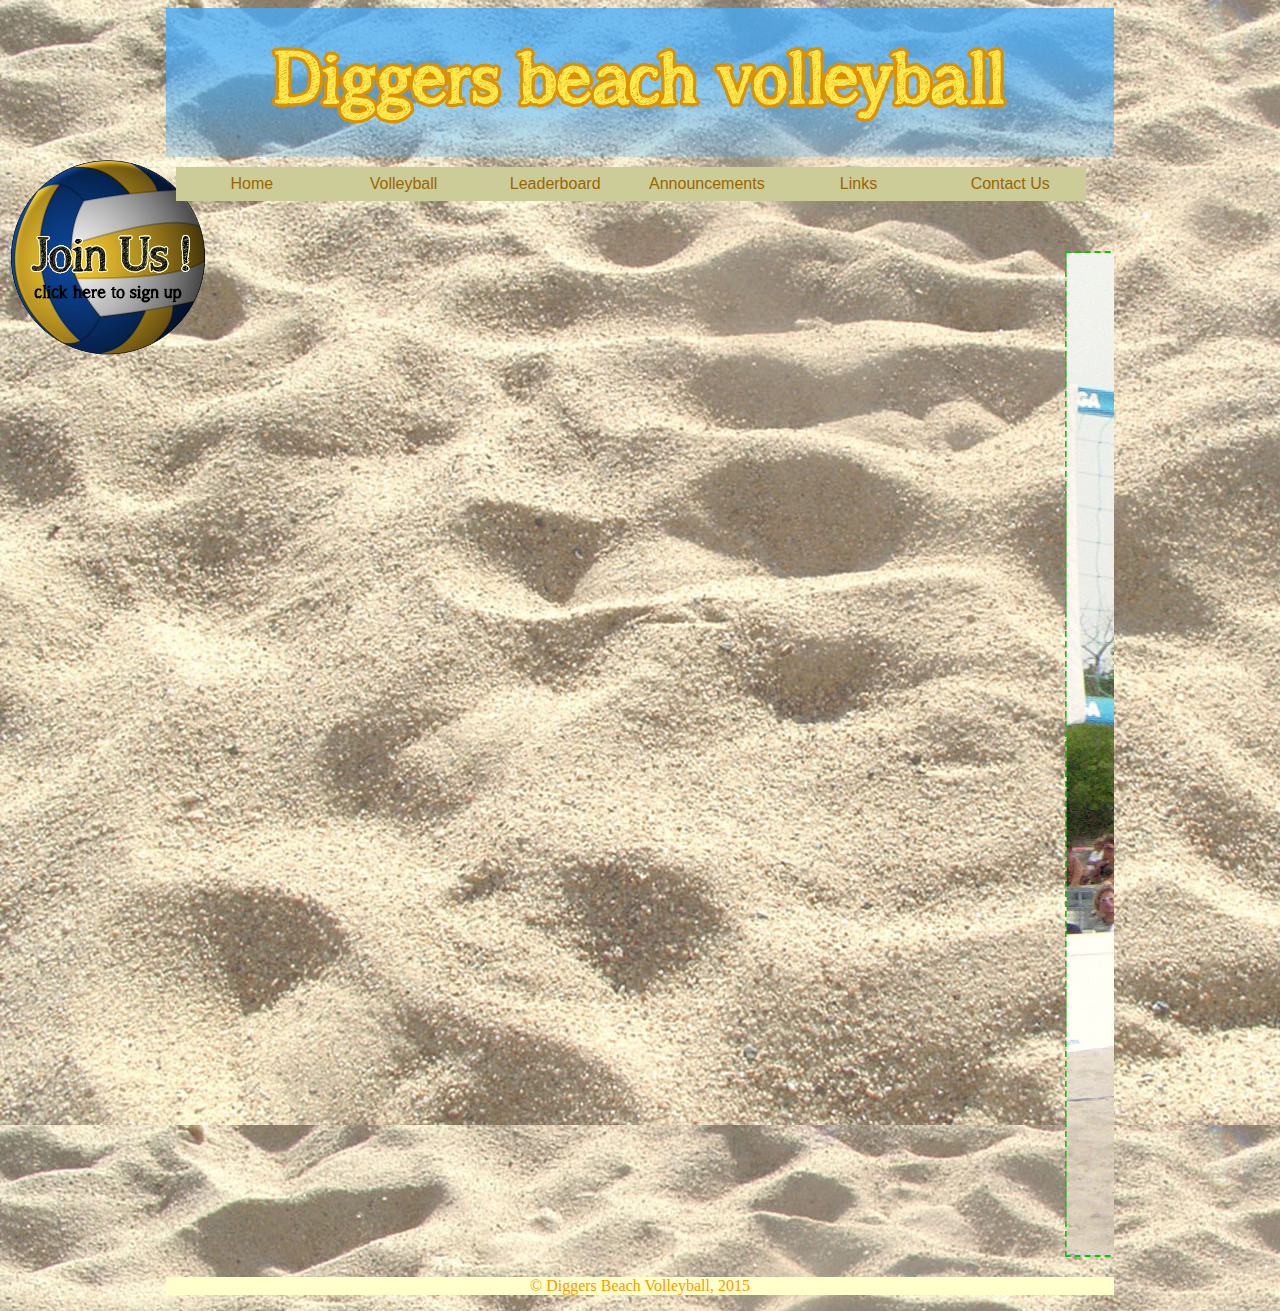
<file: index.html>
<!DOCTYPE html PUBLIC "-//W3C//DTD XHTML 1.0 Transitional//EN" "http://www.w3.org/TR/xhtml1/DTD/xhtml1-transitional.dtd">
<html xmlns="http://www.w3.org/1999/xhtml"><!-- InstanceBegin template="/Templates/template.dwt" codeOutsideHTMLIsLocked="false" -->
<head>
<meta http-equiv="Content-Type" content="text/html; charset=utf-8" />
<!-- InstanceBeginEditable name="EditRegion2" -->
<title>Home - Diggers Beach Volleyball</title>
<!-- InstanceEndEditable -->
<link href="SpryAssets/SpryMenuBarHorizontal.css" rel="stylesheet" type="text/css" />
<link href="css/globalstyle.css" rel="stylesheet" type="text/css" />
<script src="SpryAssets/SpryMenuBar.js" type="text/javascript"></script>
</head>
<body>
<div id="banner"><img src="images/banner1.png" alt="Diggers Beach Volleyball"/></div>
<div id="ball"><a href="signup.html"><img src="images/ball.png" alt="Join Us!"/></a></div>
<div id="content">
<ul id="MenuBar3" class="MenuBarHorizontal">
  <li><a href="index.html#">Home</a></li>
  <li><a href="volleyball.html#">Volleyball</a></li>
  <li><a href="leaderboard.html#">Leaderboard</a></li>
  <li><a href="announcements.html#">Announcements</a></li>
  <li><a href="links.html#">Links</a></li>
  <li><a href="contact.html#">Contact Us</a></li>
</ul>
<p>&nbsp;</p>
<!-- InstanceBeginEditable name="EditRegion1" -->
<marquee behavior="scroll">
<img src="images/spike.jpg"/>
<img src="images/girls_game-large.jpg" />
</marquee>
<!-- InstanceEndEditable -->
<p id="footer">&copy Diggers Beach Volleyball, 2015</p>
</div>
<script type="text/javascript">
var MenuBar3 = new Spry.Widget.MenuBar("MenuBar3", {imgDown:"../SpryAssets/SpryMenuBarDownHover.gif", imgRight:"../SpryAssets/SpryMenuBarRightHover.gif"});
</script>
</body>
<!-- InstanceEnd --></html>
</file>
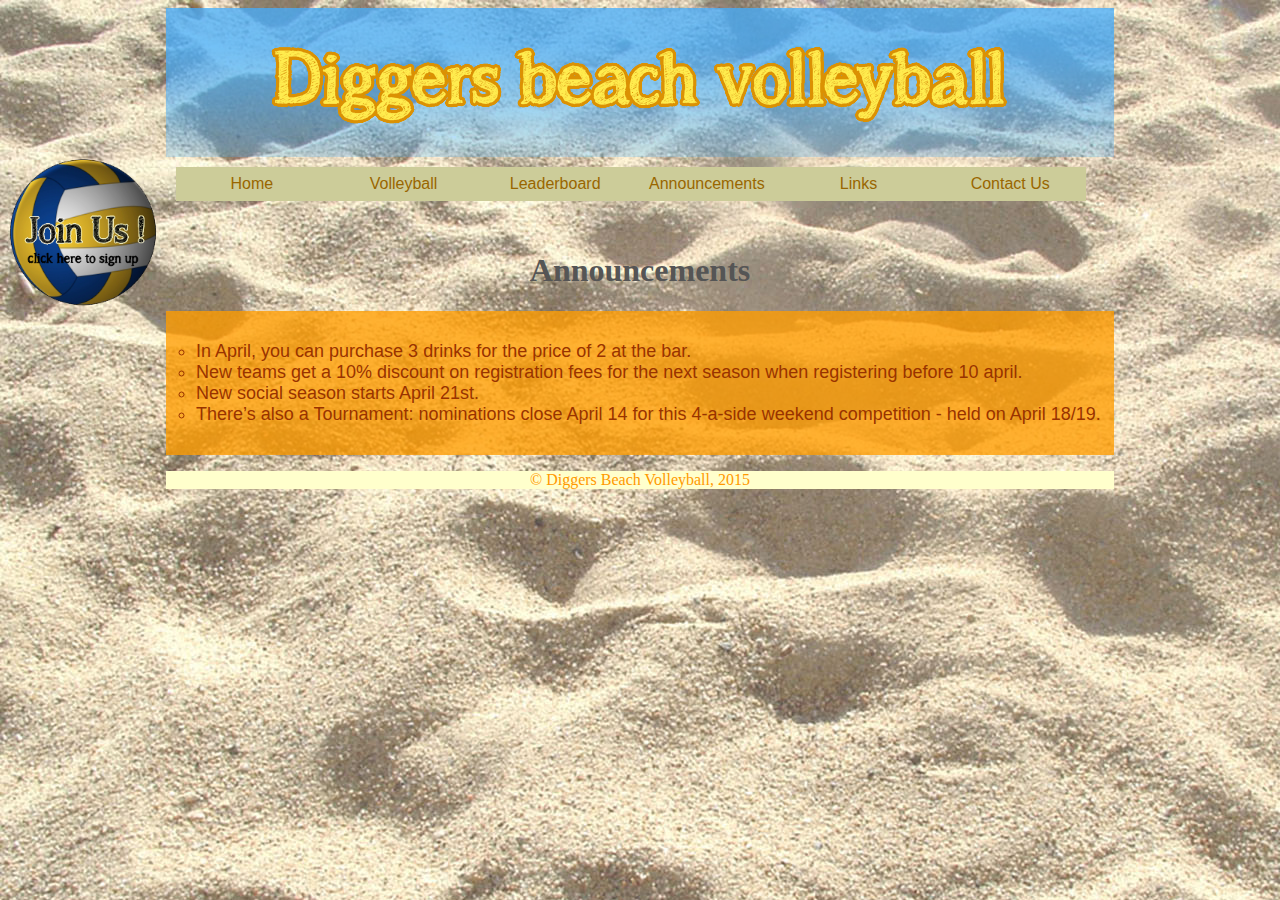
<file: announcements.html>
<!DOCTYPE html PUBLIC "-//W3C//DTD XHTML 1.0 Transitional//EN" "http://www.w3.org/TR/xhtml1/DTD/xhtml1-transitional.dtd">
<html xmlns="http://www.w3.org/1999/xhtml"><!-- InstanceBegin template="/Templates/template.dwt" codeOutsideHTMLIsLocked="false" -->
<head>
<meta http-equiv="Content-Type" content="text/html; charset=utf-8" />
<!-- InstanceBeginEditable name="EditRegion2" -->
<title>Announcements - Diggers Beach Volleyball</title>
<!-- InstanceEndEditable -->
<link href="SpryAssets/SpryMenuBarHorizontal.css" rel="stylesheet" type="text/css" />
<link href="css/globalstyle.css" rel="stylesheet" type="text/css" />
<script src="SpryAssets/SpryMenuBar.js" type="text/javascript"></script>
</head>
<body>
<div id="banner"><img src="images/banner1.png"/></div>
<div id="ball"><a href="signup.html"><img src="images/ball.png" width="150" height="150" /></a></div>
<div id="content">
<ul id="MenuBar3" class="MenuBarHorizontal">
  <li><a href="index.html#">Home</a></li>
  <li><a href="volleyball.html#">Volleyball</a></li>
  <li><a href="leaderboard.html#">Leaderboard</a></li>
  <li><a href="announcements.html#">Announcements</a></li>
  <li><a href="links.html#">Links</a></li>
  <li><a href="contact.html#">Contact Us</a></li>
</ul>
<p>&nbsp;</p>
<!-- InstanceBeginEditable name="EditRegion1" -->
<br /><br /><br />
<h1>Announcements</h1>
<div id="announcement">
<ul>
	<li>In April, you can purchase 3 drinks for the price of 2 at the bar.</li>
	<li>New teams get a 10% discount on registration fees for the next season when registering before 10 april.</li>
	<li>New social season starts April 21st.</li>
	<li>There’s also a Tournament: nominations close April 14 for this 4-a-side weekend competition - held on April 18/19.</li>
</ul>
</div>
<!-- InstanceEndEditable -->
<p id="footer">&copy Diggers Beach Volleyball, 2015</p>
</div>
<script type="text/javascript">
var MenuBar3 = new Spry.Widget.MenuBar("MenuBar3", {imgDown:"../SpryAssets/SpryMenuBarDownHover.gif", imgRight:"../SpryAssets/SpryMenuBarRightHover.gif"});
</script>
</body>
<!-- InstanceEnd --></html>
</file>
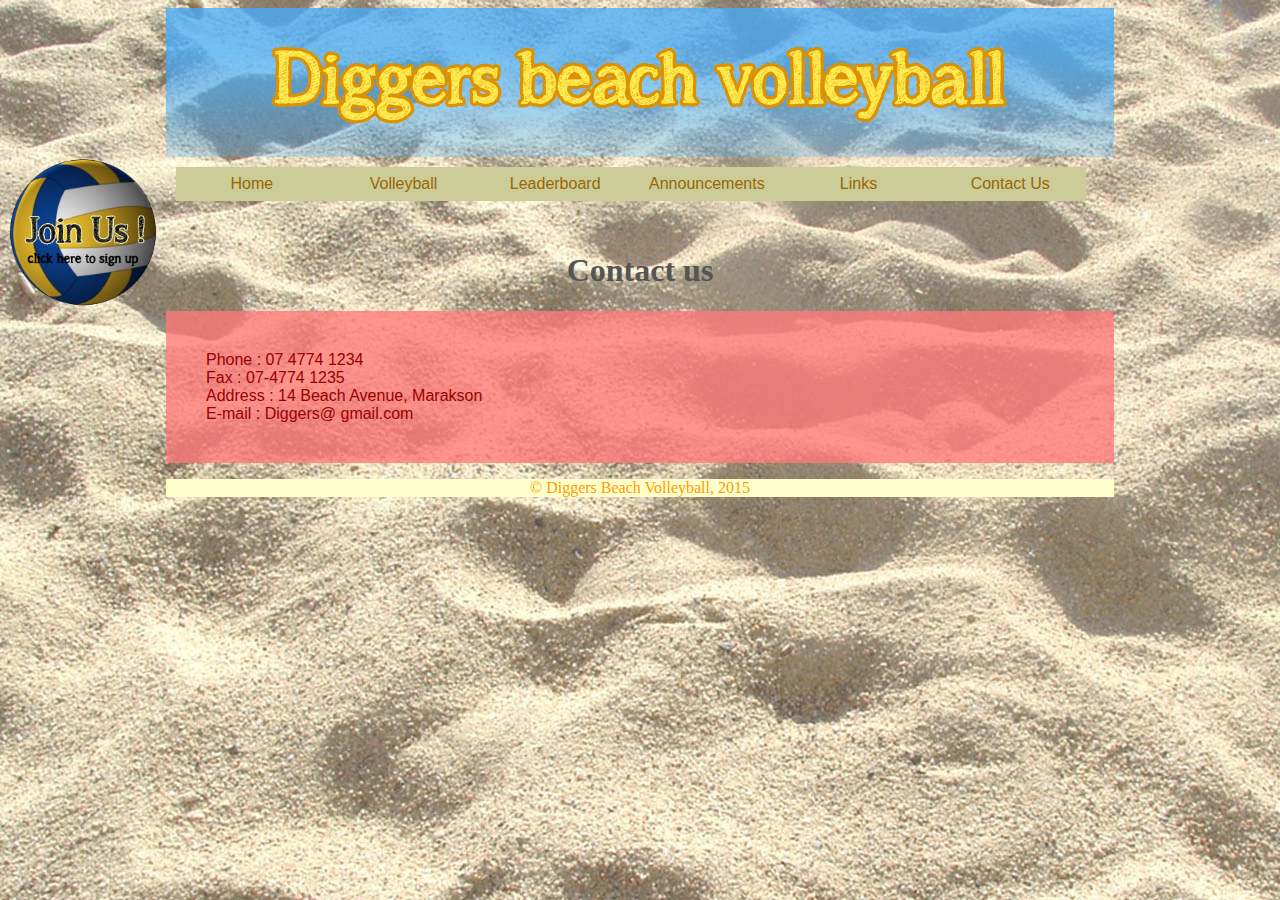
<file: contact.html>
<!DOCTYPE html PUBLIC "-//W3C//DTD XHTML 1.0 Transitional//EN" "http://www.w3.org/TR/xhtml1/DTD/xhtml1-transitional.dtd">
<html xmlns="http://www.w3.org/1999/xhtml"><!-- InstanceBegin template="/Templates/template.dwt" codeOutsideHTMLIsLocked="false" -->
<head>
<meta http-equiv="Content-Type" content="text/html; charset=utf-8" />
<!-- InstanceBeginEditable name="EditRegion2" -->
<title>Contact us - Diggers Beach Volleyball</title>
<!-- InstanceEndEditable -->
<link href="SpryAssets/SpryMenuBarHorizontal.css" rel="stylesheet" type="text/css" />
<link href="css/globalstyle.css" rel="stylesheet" type="text/css" />
<script src="SpryAssets/SpryMenuBar.js" type="text/javascript"></script>
</head>
<body>
<div id="banner"><img src="images/banner1.png"/></div>
<div id="ball"><a href="signup.html"><img src="images/ball.png" width="150" height="150" /></a></div>
<div id="content">
<ul id="MenuBar3" class="MenuBarHorizontal">
  <li><a href="index.html#">Home</a></li>
  <li><a href="volleyball.html#">Volleyball</a></li>
  <li><a href="leaderboard.html#">Leaderboard</a></li>
  <li><a href="announcements.html#">Announcements</a></li>
  <li><a href="links.html#">Links</a></li>
  <li><a href="contact.html#">Contact Us</a></li>
</ul>
<p>&nbsp;</p>
<!-- InstanceBeginEditable name="EditRegion1" -->
<br /><br /><br />
<h1>Contact us</h1>
<div id="contact">
Phone : 07 4774 1234<br />
Fax : 07-4774 1235<br />
Address : 14 Beach Avenue, Marakson<br />
E-mail : Diggers@ gmail.com<br />
</div> <!-- InstanceEndEditable -->
<p id="footer">&copy Diggers Beach Volleyball, 2015</p>
</div>
<script type="text/javascript">
var MenuBar3 = new Spry.Widget.MenuBar("MenuBar3", {imgDown:"../SpryAssets/SpryMenuBarDownHover.gif", imgRight:"../SpryAssets/SpryMenuBarRightHover.gif"});
</script>
</body>
<!-- InstanceEnd --></html>
</file>
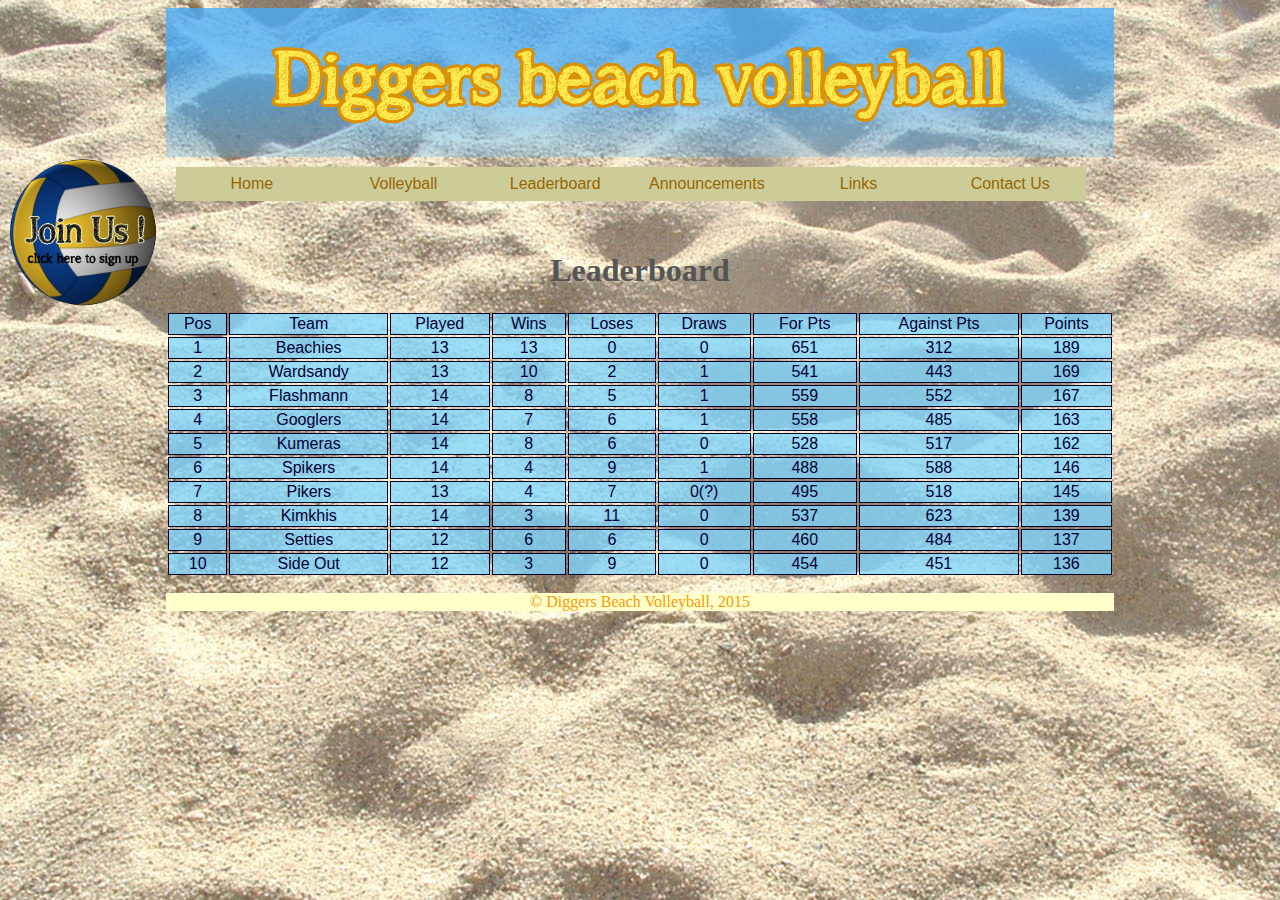
<file: leaderboard.html>
<!DOCTYPE html PUBLIC "-//W3C//DTD XHTML 1.0 Transitional//EN" "http://www.w3.org/TR/xhtml1/DTD/xhtml1-transitional.dtd">
<html xmlns="http://www.w3.org/1999/xhtml"><!-- InstanceBegin template="/Templates/template.dwt" codeOutsideHTMLIsLocked="false" -->
<head>
<meta http-equiv="Content-Type" content="text/html; charset=utf-8" />
<!-- InstanceBeginEditable name="EditRegion2" -->
<title>Leaderboard - Diggers Beach Volleyball</title>
<!-- InstanceEndEditable -->
<link href="SpryAssets/SpryMenuBarHorizontal.css" rel="stylesheet" type="text/css" />
<link href="css/globalstyle.css" rel="stylesheet" type="text/css" />
<script src="SpryAssets/SpryMenuBar.js" type="text/javascript"></script>
</head>
<body>
<div id="banner"><img src="images/banner1.png"/></div>
<div id="ball"><a href="signup.html"><img src="images/ball.png" width="150" height="150" /></a></div>
<div id="content">
<ul id="MenuBar3" class="MenuBarHorizontal">
  <li><a href="index.html#">Home</a></li>
  <li><a href="volleyball.html#">Volleyball</a></li>
  <li><a href="leaderboard.html#">Leaderboard</a></li>
  <li><a href="announcements.html#">Announcements</a></li>
  <li><a href="links.html#">Links</a></li>
  <li><a href="contact.html#">Contact Us</a></li>
</ul>
<p>&nbsp;</p>
<!-- InstanceBeginEditable name="EditRegion1" -->
<br /><br /><Br />
<h1>Leaderboard</h1>
<table>
<tr>
	<td>Pos</td>
    <td>Team</td>
    <td>Played</td>
	<td>Wins</td>
    <td>Loses</td>
    <td>Draws</td>
	<td>For Pts</td>
    <td>Against Pts</td>
    <td>Points</td>
</tr>
<tr>
	<td>1</td>
    <td>Beachies</td>
    <td>13</td>
	<td>13</td>
    <td>0</td>
    <td>0</td>
	<td>651</td>
    <td>312</td>
    <td>189</td>
</tr>
<tr>
	<td>2</td>
    <td>Wardsandy</td>
    <td>13</td>
	<td>10</td>
    <td>2</td>
    <td>1</td>
	<td>541</td>
    <td>443</td>
    <td>169</td>
</tr>
<tr>
	<td>3</td>
    <td>Flashmann</td>
    <td>14</td>
	<td>8</td>
    <td>5</td>
    <td>1</td>
   	<td>559</td>
    <td>552</td>
    <td>167</td>
</tr>
<tr>
	<td>4</td>
    <td>Googlers</td>
    <td>14</td>
	<td>7</td>
    <td>6</td>
    <td>1</td>
   	<td>558</td>
    <td>485</td>
    <td>163</td>
</tr>
<tr>
	<td>5</td>
    <td>Kumeras</td>
    <td>14</td>
	<td>8</td>
    <td>6</td>
    <td>0</td>
   	<td>528</td>
    <td>517</td>
    <td>162</td>
</tr>
<tr>
	<td>6</td>
    <td>Spikers</td>
    <td>14</td>
	<td>4</td>
    <td>9</td>
    <td>1</td>
   	<td>488</td>
    <td>588</td>
    <td>146</td>
</tr>
<tr>
	<td>7</td>
    <td>Pikers</td>
    <td>13</td>
	<td>4</td>
    <td>7</td>
    <td>0(?)</td>
   	<td>495</td>
    <td>518</td>
    <td>145</td>
</tr>
<tr>
	<td>8</td>
    <td>Kimkhis</td>
    <td>14</td>
	<td>3</td>
    <td>11</td>
    <td>0</td>
   	<td>537</td>
    <td>623</td>
    <td>139</td>
</tr>
<tr>
	<td>9</td>
    <td>Setties</td>
    <td>12</td>
	<td>6</td>
    <td>6</td>
    <td>0</td>
   	<td>460</td>
    <td>484</td>
    <td>137</td>
</tr>
<tr>
	<td>10</td>
    <td>Side Out</td>
    <td>12</td>
	<td>3</td>
    <td>9</td>
    <td>0</td>
   	<td>454</td>
    <td>451</td>
    <td>136</td>
</tr>
</table>
<!-- InstanceEndEditable -->
<p id="footer">&copy Diggers Beach Volleyball, 2015</p>
</div>
<script type="text/javascript">
var MenuBar3 = new Spry.Widget.MenuBar("MenuBar3", {imgDown:"../SpryAssets/SpryMenuBarDownHover.gif", imgRight:"../SpryAssets/SpryMenuBarRightHover.gif"});
</script>
</body>
<!-- InstanceEnd --></html>
</file>
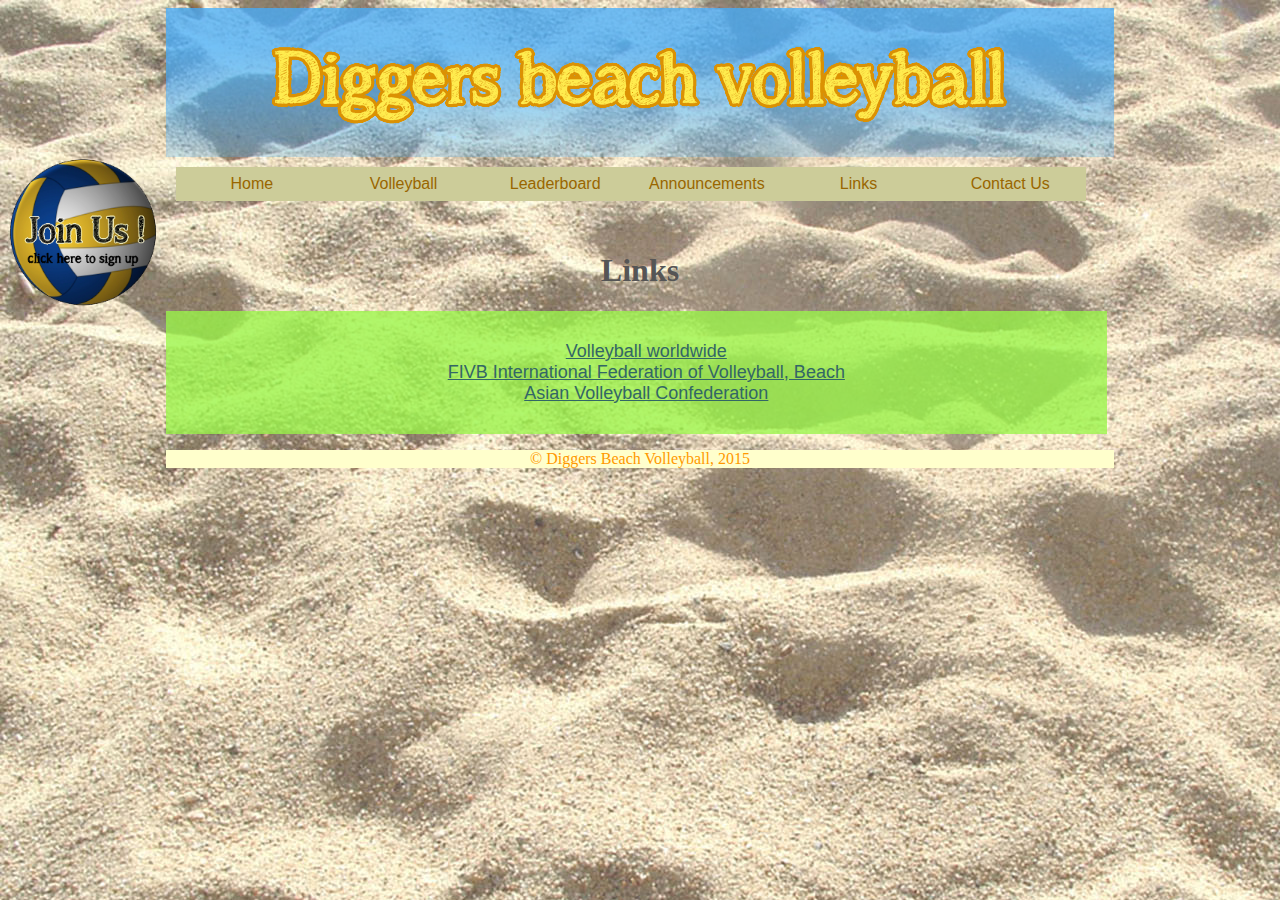
<file: links.html>
<!DOCTYPE html PUBLIC "-//W3C//DTD XHTML 1.0 Transitional//EN" "http://www.w3.org/TR/xhtml1/DTD/xhtml1-transitional.dtd">
<html xmlns="http://www.w3.org/1999/xhtml"><!-- InstanceBegin template="/Templates/template.dwt" codeOutsideHTMLIsLocked="false" -->
<head>
<meta http-equiv="Content-Type" content="text/html; charset=utf-8" />
<!-- InstanceBeginEditable name="EditRegion2" -->
<title>Links - Diggers Beach Volleyball</title>
<!-- InstanceEndEditable -->
<link href="SpryAssets/SpryMenuBarHorizontal.css" rel="stylesheet" type="text/css" />
<link href="css/globalstyle.css" rel="stylesheet" type="text/css" />
<script src="SpryAssets/SpryMenuBar.js" type="text/javascript"></script>
</head>
<body>
<div id="banner"><img src="images/banner1.png"/></div>
<div id="ball"><a href="signup.html"><img src="images/ball.png" width="150" height="150" /></a></div>
<div id="content">
<ul id="MenuBar3" class="MenuBarHorizontal">
  <li><a href="index.html#">Home</a></li>
  <li><a href="volleyball.html#">Volleyball</a></li>
  <li><a href="leaderboard.html#">Leaderboard</a></li>
  <li><a href="announcements.html#">Announcements</a></li>
  <li><a href="links.html#">Links</a></li>
  <li><a href="contact.html#">Contact Us</a></li>
</ul>
<p>&nbsp;</p>
<!-- InstanceBeginEditable name="EditRegion1" -->
<br /><br /><br /><h1>Links</h1>
<div class="par3">
<ul>
   <li><a href="http://www.volleyball.org/">Volleyball worldwide</a></li>
   <li><a href="http://www.fivb.ch/en/beachvolleyball/">FIVB International Federation of Volleyball, Beach</a></li>
   <li><a href="http://www.asianvolleyball.net/">Asian Volleyball Confederation</a></li>
</ul>
</div>
<!-- InstanceEndEditable -->
<p id="footer">&copy Diggers Beach Volleyball, 2015</p>
</div>
<script type="text/javascript">
var MenuBar3 = new Spry.Widget.MenuBar("MenuBar3", {imgDown:"../SpryAssets/SpryMenuBarDownHover.gif", imgRight:"../SpryAssets/SpryMenuBarRightHover.gif"});
</script>
</body>
<!-- InstanceEnd --></html>
</file>
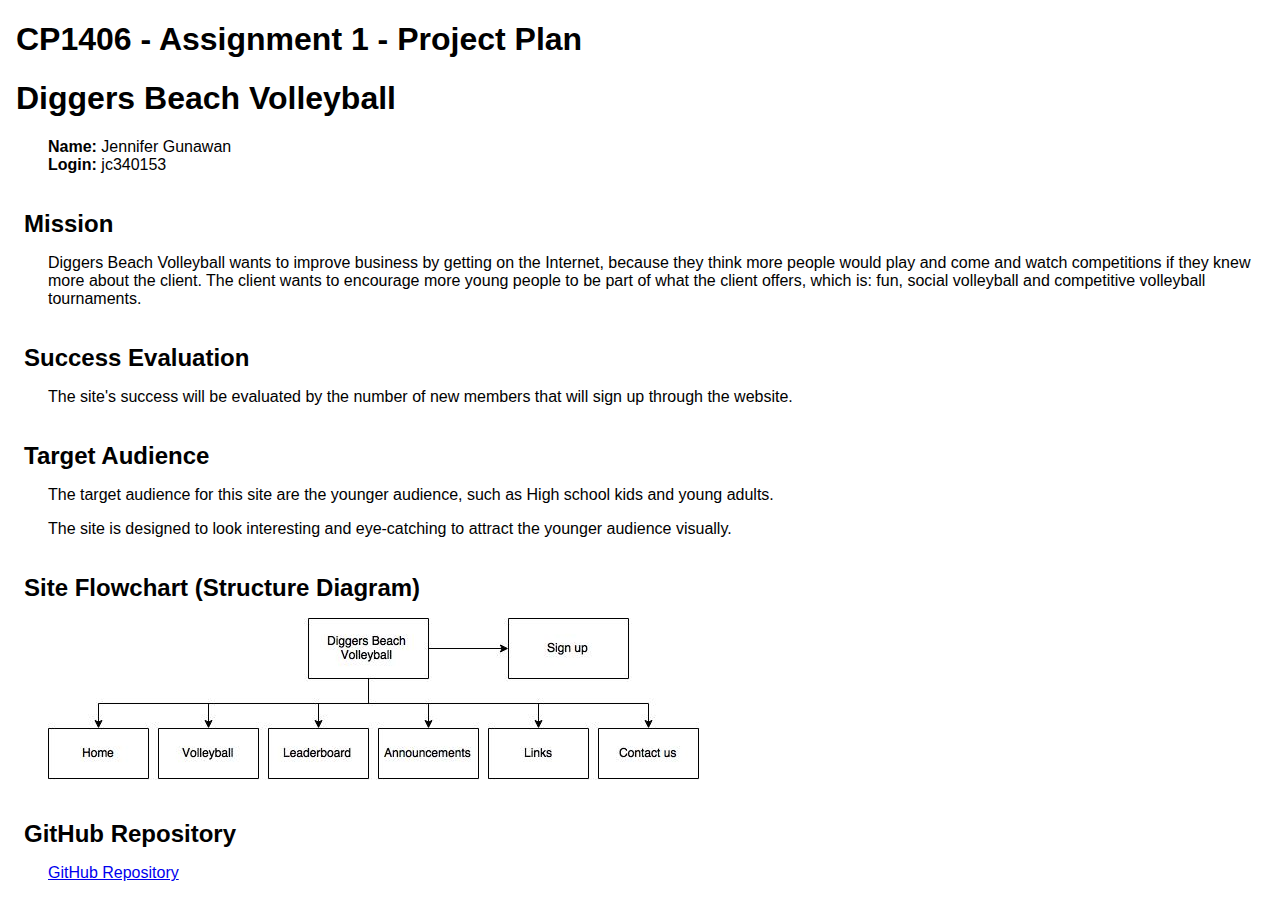
<file: plan.html>
<!doctype html>
<html>
<head>
<title>A1 Project Plan by Jennifer Gunawan</title>
  <meta http-equiv="Content-Type" content="text/html; charset=iso-8859-1">
  <style type="text/css">
    body { font-family: Arial; margin-left: 3em; }
    h1, h2 { margin-left: -1em; }
    h2 { margin-top: 1.5em; margin-bottom: 0.5em; }
  </style>
</head>

<body>
<h1>CP1406 - Assignment 1 - Project Plan</h1>
<h1>Diggers Beach Volleyball</h1>
<p><strong>Name:</strong> Jennifer Gunawan<br>
<strong>Login:</strong> jc340153</p>
<h2>Mission</h2>
<p>Diggers Beach Volleyball wants to improve business by getting on the Internet, because they think more people would play and come and watch competitions if they knew more about the client. The client wants  to encourage more young people to be part of what the client offers, which is: fun, social volleyball and  competitive volleyball tournaments.<br>
</p>
<h2>Success Evaluation</h2>
<p> The site's success will be evaluated by the number of new members that will sign up through the website.</p>
<h2>Target Audience</h2>
<p>The target audience for this site are the younger audience, such as High school kids and young adults.</p>
<p>The site is designed to look interesting and eye-catching to attract the younger audience visually.</p>
<h2>Site Flowchart (Structure Diagram)</h2>
<p><img src="images/Diagram.jpg" alt="Site Flowchart"></p>
<h2>GitHub Repository</h2>
<p><a href="https://github.com/j-e-n/DiggersBeachVolleyball">GitHub Repository</a></p>
</body>
</html>
</file>
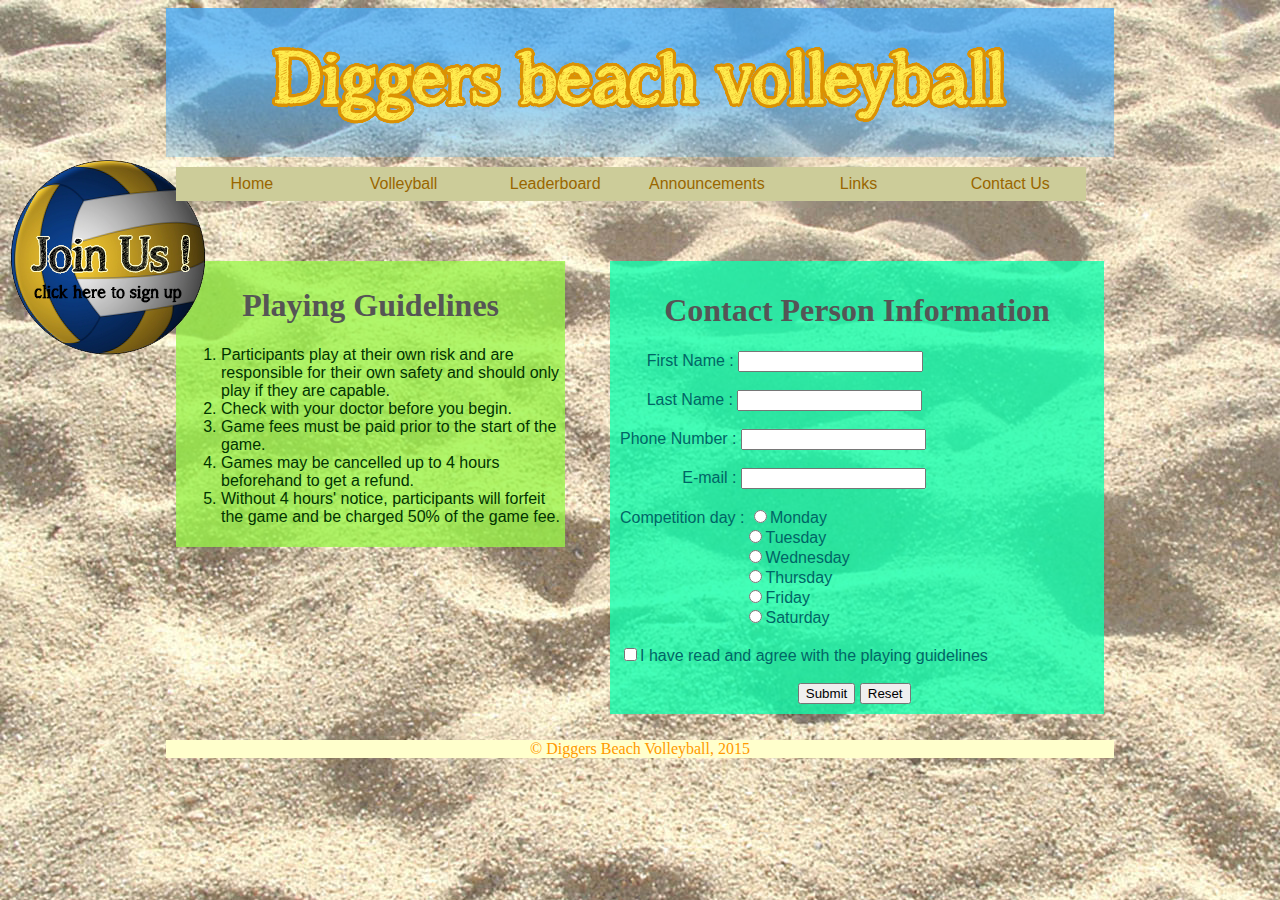
<file: signup.html>
<!DOCTYPE html PUBLIC "-//W3C//DTD XHTML 1.0 Transitional//EN" "http://www.w3.org/TR/xhtml1/DTD/xhtml1-transitional.dtd">
<html xmlns="http://www.w3.org/1999/xhtml"><!-- InstanceBegin template="/Templates/template.dwt" codeOutsideHTMLIsLocked="false" -->
<head>
<meta http-equiv="Content-Type" content="text/html; charset=utf-8" />
<!-- InstanceBeginEditable name="EditRegion2" -->
<title>Sign up - Diggers Beach Volleyball</title>
<!-- InstanceEndEditable -->
<link href="SpryAssets/SpryMenuBarHorizontal.css" rel="stylesheet" type="text/css" />
<link href="css/globalstyle.css" rel="stylesheet" type="text/css" />
<script src="SpryAssets/SpryMenuBar.js" type="text/javascript"></script>
</head>
<body>
<div id="banner"><img src="images/banner1.png" alt="Diggers Beach Volleyball"/></div>
<div id="ball"><a href="signup.html"><img src="images/ball.png" alt="Join Us!"/></a></div>
<div id="content">
<ul id="MenuBar3" class="MenuBarHorizontal">
  <li><a href="index.html#">Home</a></li>
  <li><a href="volleyball.html#">Volleyball</a></li>
  <li><a href="leaderboard.html#">Leaderboard</a></li>
  <li><a href="announcements.html#">Announcements</a></li>
  <li><a href="links.html#">Links</a></li>
  <li><a href="contact.html#">Contact Us</a></li>
</ul>
<p>&nbsp;</p>
<!-- InstanceBeginEditable name="EditRegion1" -->

<form id="signup" name="signup" method="post" action="">
<h1>Contact Person Information </h1>

&nbsp &nbsp &nbsp First Name : 
<label for="firstName"></label>
<input name="firstName" type="text" /><br /><br>

&nbsp &nbsp &nbsp Last Name : 
<label for="lastName"></label>
<input name="lastName" type="text" /><br /><br>

Phone Number : 
<label for="phoneNumber"></label>
<input name="phoneNumber" type="text" /><br /><br>

&nbsp &nbsp &nbsp &nbsp &nbsp &nbsp &nbsp E-mail : 
<label for="email"></label>
<input name="email" type="text" /><br /><br>

Competition day : 
<label for="day"></label>
<input name="day" type="radio" name="monday" value="" id="day">Monday<br>
&nbsp &nbsp &nbsp &nbsp &nbsp &nbsp &nbsp &nbsp &nbsp &nbsp &nbsp &nbsp &nbsp &nbsp 
<input name="day" type="radio" value="day" id="day">Tuesday<br>
&nbsp &nbsp &nbsp &nbsp &nbsp &nbsp &nbsp &nbsp &nbsp &nbsp &nbsp &nbsp &nbsp &nbsp
 <input name="day" type="radio" value="day" id="day">Wednesday<br>
&nbsp &nbsp &nbsp &nbsp &nbsp &nbsp &nbsp &nbsp &nbsp &nbsp &nbsp &nbsp &nbsp &nbsp 
<input name="day" type="radio" value="day" id="day">Thursday<br>
&nbsp &nbsp &nbsp &nbsp &nbsp &nbsp &nbsp &nbsp &nbsp &nbsp &nbsp &nbsp &nbsp &nbsp 
<input name="day" type="radio" value="day" id="day">Friday<br>
&nbsp &nbsp &nbsp &nbsp &nbsp &nbsp &nbsp &nbsp &nbsp &nbsp &nbsp &nbsp &nbsp &nbsp 
<input name="day" type="radio" value="day" id="day">Saturday<br><br />

<input name="agree" type="checkbox" value="agree" />I have read and agree with the playing guidelines<br /><br>

&nbsp &nbsp &nbsp &nbsp  &nbsp &nbsp &nbsp &nbsp &nbsp &nbsp &nbsp &nbsp &nbsp &nbsp &nbsp &nbsp &nbsp &nbsp &nbsp &nbsp 
<input name="submit" type="submit" value="Submit" />
<input name="Reset" type="reset" value="Reset" />
</form> 

<div id="guidelines">
<h1>Playing Guidelines</h1>
<ol>
  <li>Participants play at their own risk and are responsible for their own safety and should only play if they are capable.</li>
  <li>Check with your doctor before you begin.</li>
  <li>Game fees must be paid prior to the start of the game.</li>
  <li>Games may be cancelled up to 4 hours beforehand to get a refund.</li>
  <li>Without 4 hours' notice, participants will forfeit the game and be charged 50% of the game fee.</li>
</ol>
</div>
<!-- InstanceEndEditable -->
<p id="footer">&copy Diggers Beach Volleyball, 2015</p>
</div>
<script type="text/javascript">
var MenuBar3 = new Spry.Widget.MenuBar("MenuBar3", {imgDown:"../SpryAssets/SpryMenuBarDownHover.gif", imgRight:"../SpryAssets/SpryMenuBarRightHover.gif"});
</script>
</body>
<!-- InstanceEnd --></html>
</file>
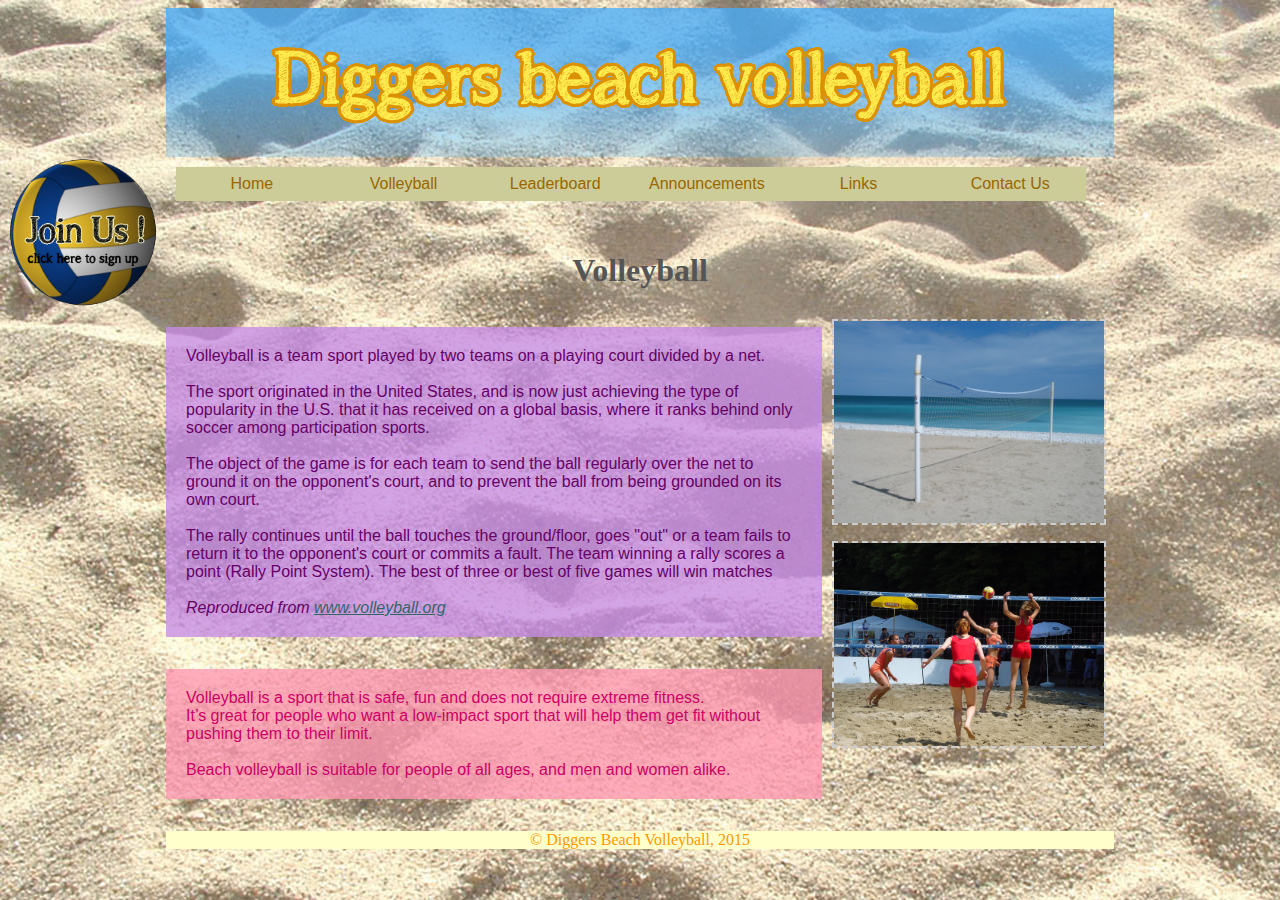
<file: volleyball.html>
<!DOCTYPE html PUBLIC "-//W3C//DTD XHTML 1.0 Transitional//EN" "http://www.w3.org/TR/xhtml1/DTD/xhtml1-transitional.dtd">
<html xmlns="http://www.w3.org/1999/xhtml"><!-- InstanceBegin template="/Templates/template.dwt" codeOutsideHTMLIsLocked="false" -->
<head>
<meta http-equiv="Content-Type" content="text/html; charset=utf-8" />
<!-- InstanceBeginEditable name="EditRegion2" -->
<title>Volleyball - Diggers Beach Volleyball</title>
<!-- InstanceEndEditable -->
<link href="SpryAssets/SpryMenuBarHorizontal.css" rel="stylesheet" type="text/css" />
<link href="css/globalstyle.css" rel="stylesheet" type="text/css" />
<script src="SpryAssets/SpryMenuBar.js" type="text/javascript"></script>
</head>
<body>
<div id="banner"><img src="images/banner1.png"/></div>
<div id="ball"><a href="signup.html"><img src="images/ball.png" width="150" height="150" /></a></div>
<div id="content">
<ul id="MenuBar3" class="MenuBarHorizontal">
  <li><a href="index.html#">Home</a></li>
  <li><a href="volleyball.html#">Volleyball</a></li>
  <li><a href="leaderboard.html#">Leaderboard</a></li>
  <li><a href="announcements.html#">Announcements</a></li>
  <li><a href="links.html#">Links</a></li>
  <li><a href="contact.html#">Contact Us</a></li>
</ul>
<p>&nbsp;</p>
<!-- InstanceBeginEditable name="EditRegion1" -->
<br /><br /><br />
<h1>Volleyball</h1>
<p  class="par1">Volleyball is a team sport played by two teams on a playing court divided by a net. 
<br><br />
  The sport originated in the United States, and is now just achieving the type of popularity in the U.S. that it has received on a global basis, where it ranks behind only soccer among participation sports. 
  <br /><br />
  The object of the game is for each team to send the ball regularly over the net to ground it on the opponent's court, and to prevent the ball from being grounded on its own court.
<br><br />
The rally continues until the ball touches the  ground/floor, goes &quot;out&quot; or a team fails to return it to the  opponent's court or commits a fault. The team winning a rally scores a point  (Rally Point System). The best of three or best of five games will win  matches
<br><br />
<i>Reproduced from <a href="http://www.volleyball.org/whatis.html">www.volleyball.org</a> </i></p>
    <img src="images/beachNet.jpg" 	width=270px/><img src="images/girls_game.jpg"	width=270px/>
<br /><br />
<p class="par2">Volleyball is a sport that is safe, fun and does not require extreme fitness. 
<br />
It’s great for people who want a low-impact sport that will help them get fit without pushing them to their limit. 
<br><br />
Beach volleyball is suitable for people of all ages, and men and women alike.</p>
<!-- InstanceEndEditable -->
<p id="footer">&copy Diggers Beach Volleyball, 2015</p>
</div>
<script type="text/javascript">
var MenuBar3 = new Spry.Widget.MenuBar("MenuBar3", {imgDown:"../SpryAssets/SpryMenuBarDownHover.gif", imgRight:"../SpryAssets/SpryMenuBarRightHover.gif"});
</script>
</body>
<!-- InstanceEnd --></html>
</file>
<file: SpryAssets/SpryMenuBarHorizontal.css>
@charset "UTF-8";

/* SpryMenuBarHorizontal.css - version 0.6 - Spry Pre-Release 1.6.1 */

/* Copyright (c) 2006. Adobe Systems Incorporated. All rights reserved. */

/*******************************************************************************

 LAYOUT INFORMATION: describes box model, positioning, z-order

 *******************************************************************************/

/* The outermost container of the Menu Bar, an auto width box with no margin or padding */
ul
{
	margin: 5px;
	padding: 5px;
	list-style-type: none;
	font-size: 100%;
	cursor: default;
	width: 100%;
	position: static;
	left: 12%;
	right: 12%;
	top: 177px;
	text-align: center;
	font-family: "Trebuchet MS", Arial, Helvetica, sans-serif;
}
/* Set the active Menu Bar with this class, currently setting z-index to accomodate IE rendering bug: http://therealcrisp.xs4all.nl/meuk/IE-zindexbug.html */
ul.MenuBarActive
{
	z-index: 1000;
}
/* Menu item containers, position children relative to this container and are a fixed width */
ul.MenuBarHorizontal li
{
	margin: 0;
	padding: 0;
	list-style-type: none;
	font-size: 100%;
	position: relative;
	text-align: center;
	cursor: pointer;
	width: 16%;
	float: left;
}
/* Submenus should appear below their parent (top: 0) with a higher z-index, but they are initially off the left side of the screen (-1000em) */
ul.MenuBarHorizontal ul
{
	margin: 0;
	padding: 0;
	list-style-type: none;
	font-size: 100%;
	z-index: 1020;
	cursor: default;
	width: 8.2em;
	position: absolute;
	left: -1000em;
}
/* Submenu that is showing with class designation MenuBarSubmenuVisible, we set left to auto so it comes onto the screen below its parent menu item */
ul.MenuBarHorizontal ul.MenuBarSubmenuVisible
{
	left: auto;
}
/* Menu item containers are same fixed width as parent */
ul.MenuBarHorizontal ul li
{
	width: 8.2em;
}
/* Submenus should appear slightly overlapping to the right (95%) and up (-5%) */
ul.MenuBarHorizontal ul ul
{
	position: auto;
	margin: -5% 0 0 95%;
}
/* Submenu that is showing with class designation MenuBarSubmenuVisible, we set left to 0 so it comes onto the screen */
ul.MenuBarHorizontal ul.MenuBarSubmenuVisible ul.MenuBarSubmenuVisible
{
	left: auto;
	top: 0;
}

/*******************************************************************************

 DESIGN INFORMATION: describes color scheme, borders, fonts

 *******************************************************************************/

/* Submenu containers have borders on all sides */
ul.MenuBarHorizontal ul
{
	border: 1px solid #CCC;
}
/* Menu items are a light gray block with padding and no text decoration */
ul.MenuBarHorizontal a
{
	display: block;
	cursor: pointer;
	background-color: #CC9;
	padding: 0.5em 0.75em;
	color: #960;
	text-decoration: none;
}
/* Menu items that have mouse over or focus have a blue background and white text */
ul.MenuBarHorizontal a:hover, ul.MenuBarHorizontal a:focus
{
	background-color: #9C3;
	color: #FFF;
}
/* Menu items that are open with submenus are set to MenuBarItemHover with a blue background and white text */
ul.MenuBarHorizontal a.MenuBarItemHover, ul.MenuBarHorizontal a.MenuBarItemSubmenuHover, ul.MenuBarHorizontal a.MenuBarSubmenuVisible
{
	background-color: #CC6;
	color: #FFF;
}

/*******************************************************************************

 SUBMENU INDICATION: styles if there is a submenu under a given menu item

 *******************************************************************************/

/* Menu items that have a submenu have the class designation MenuBarItemSubmenu and are set to use a background image positioned on the far left (95%) and centered vertically (50%) */
ul.MenuBarHorizontal a.MenuBarItemSubmenu
{
	background-image: url(SpryMenuBarDown.gif);
	background-repeat: no-repeat;
	background-position: 95% 50%;
}
/* Menu items that have a submenu have the class designation MenuBarItemSubmenu and are set to use a background image positioned on the far left (95%) and centered vertically (50%) */
ul.MenuBarHorizontal ul a.MenuBarItemSubmenu
{
	background-image: url(SpryMenuBarRight.gif);
	background-repeat: no-repeat;
	background-position: 95% 50%;
}
/* Menu items that are open with submenus have the class designation MenuBarItemSubmenuHover and are set to use a "hover" background image positioned on the far left (95%) and centered vertically (50%) */
ul.MenuBarHorizontal a.MenuBarItemSubmenuHover
{
	background-image: url(SpryMenuBarDownHover.gif);
	background-repeat: no-repeat;
	background-position: 95% 50%;
}
/* Menu items that are open with submenus have the class designation MenuBarItemSubmenuHover and are set to use a "hover" background image positioned on the far left (95%) and centered vertically (50%) */
ul.MenuBarHorizontal ul a.MenuBarItemSubmenuHover
{
	background-image: url(SpryMenuBarRightHover.gif);
	background-repeat: no-repeat;
	background-position: 95% 50%;
}

/*******************************************************************************

 BROWSER HACKS: the hacks below should not be changed unless you are an expert

 *******************************************************************************/

/* HACK FOR IE: to make sure the sub menus show above form controls, we underlay each submenu with an iframe */
ul.MenuBarHorizontal iframe
{
	position: absolute;
	z-index: 1010;
	filter:alpha(opacity:0.1);
}
/* HACK FOR IE: to stabilize appearance of menu items; the slash in float is to keep IE 5.0 from parsing */
@media screen, projection
{
	ul.MenuBarHorizontal li.MenuBarItemIE
	{
		display: inline;
		f\loat: left;
		background: #FFF;
	}
}
</file>
<file: css/globalstyle.css>
@charset "utf-8";
/* CSS Document */

body {
	background-attachment: scroll;
	background-image: url(../images/bg.jpg);
	background-repeat: repeat;
}
p{
	float: left;
	width: 65%;
}
h1 {
	font-family: "Comic Sans MS", cursive;
	font-size: 32px;
	color: #555;
	text-align: center;
}
h2 {
	font-family: "Comic Sans MS", cursive;
	font-size: 24px;
	color: #CF6;
}
table{
	text-align: center;
	width: 100%;
	font-family: Arial, Helvetica, sans-serif;
	color: #003;
}
td{
	border: thin solid #003;
	background-image: url(../images/bg-blue.png);
	background-repeat: repeat;
	margin: 0px;
}
.par1 {
	font-family: Arial, Helvetica, sans-serif;
	font-size: 16px;
	color: #606;
	background-image: url(../images/bg-purple.png);
	background-repeat: repeat;
	padding: 20px;
}
.par2 {
	font-family: Arial, Helvetica, sans-serif;
	font-size: 16px;
	color: #C06;
	background-image: url(../images/bg-pink.png);
	background-repeat: repeat;
	padding: 20px;
}
.par3 {
	font-family: "Trebuchet MS", Arial, Helvetica, sans-serif;
	font-size: 18px;
	color: #306;
	background-image: url(../images/bg-green.png);
	background-repeat: repeat;
	padding: 20px;
	width: 95%;
	clear: both;
	float: none;
	left: 80%;
}
#ball {
	position: fixed;
	margin-right: 0px;
	margin-bottom: 0px;
	float: right;
}
#banner {
	width:1030;
	height:200;
	text-align: center;
	vertical-align: middle;
	background-image: url(../images/bg-banner.png);
	background-repeat: repeat;
	padding: 30px;
	margin-right: 12.5%;
	margin-left: 12.5%;
}
#content {
	margin-right: 12.5%;
	margin-left: 12.5%;
}
#content img{
	white-space: normal;
	border: 2px dashed #CCC;
	float: right;
	margin: 8px;
}
#content marquee img{
		border: 2px dashed #0C0;
		float: none;
		margin:0px;
}
#footer {
	position: static;
	bottom: 10px;
	height: auto;
	color: #F90;
	background-color: #FFC;
	width: 100%;
	text-align: center;
	left: 12.5%;
	right: 12.5%;
}
#contact {
	font-family: Verdana, Geneva, sans-serif;
	color: #900;
	background-image: url(../images/bg-red.png);
	font-size: 16px;
	padding: 40px;
}
#announcement {
	font-family: Arial, Helvetica, sans-serif;
	font-size: 18px;
	color: #930;
	background-image: url(../images/bg-orange.png);
	padding: 20px;
}
#announcement ul li{
	display: list-item;
	text-align: left;
	list-style-type: circle;
}
#signup {
	font-family: Arial, Helvetica, sans-serif;
	background-image: url(../images/bg-mint.png);
	float: right;
	width: 50%;
	margin: 10px;
	padding: 10px;
	color: #066;
}
#guidelines {
	float: left;
	width: 40%;
	background-image: url(../images/bg-green.png);
	margin: 10px;
	padding: 5px;
	font-family: "Trebuchet MS", Arial, Helvetica, sans-serif;
	font-size: 16px;
	color: #030;
}
a:link {
	color: #366;
}
a:hover {
	color: #399;
}
</file>
